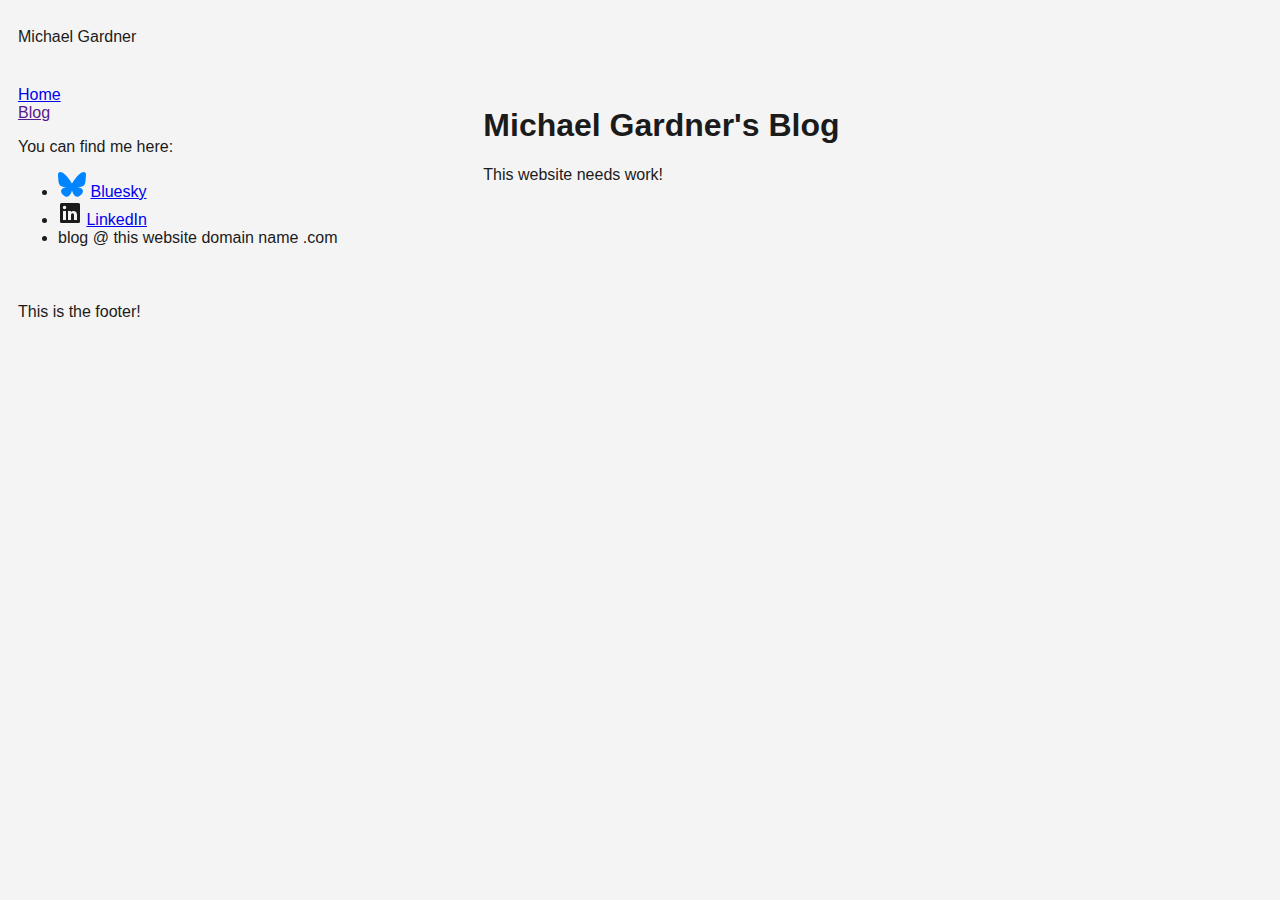
<file: blog/index.html>
<!DOCTYPE html>
<html lang="en">

<head>
  <meta charset="UTF-8">
  <meta name="viewport" content="width=device-width, initial-scale=1">
  <title>Michael Gardner's Blog</title>
  <link href="../static/css/style.css" rel="stylesheet">
</head>

<body>
  <header>
    Michael Gardner
  </header>
  <aside>
    <nav>
      <a href="../index.html">Home</a>
      <a href="">Blog</a>
    </nav>
    <p>You can find me here:
    <ul>
      <li>
        <svg fill="none" viewBox="0 0 64 57" width="28" style="width: 28px; height: 24.9375px;">
          <path fill="#0085ff"
            d="M13.873 3.805C21.21 9.332 29.103 20.537 32 26.55v15.882c0-.338-.13.044-.41.867-1.512 4.456-7.418 21.847-20.923 7.944-7.111-7.32-3.819-14.64 9.125-16.85-7.405 1.264-15.73-.825-18.014-9.015C1.12 23.022 0 8.51 0 6.55 0-3.268 8.579-.182 13.873 3.805ZM50.127 3.805C42.79 9.332 34.897 20.537 32 26.55v15.882c0-.338.13.044.41.867 1.512 4.456 7.418 21.847 20.923 7.944 7.111-7.32 3.819-14.64-9.125-16.85 7.405 1.264 15.73-.825 18.014-9.015C62.88 23.022 64 8.51 64 6.55c0-9.818-8.578-6.732-13.873-2.745Z">
          </path>
        </svg>
        <a href="https://bsky.app/profile/getmg.dev">Bluesky</a>
      </li>
      <li>
        <svg xmlns="http://www.w3.org/2000/svg" viewBox="0 0 24 24" data-supported-dps="24x24" fill="currentColor"
          class="mercado-match" width="24" height="24" focusable="false">
          <path
            d="M20.5 2h-17A1.5 1.5 0 002 3.5v17A1.5 1.5 0 003.5 22h17a1.5 1.5 0 001.5-1.5v-17A1.5 1.5 0 0020.5 2zM8 19H5v-9h3zM6.5 8.25A1.75 1.75 0 118.3 6.5a1.78 1.78 0 01-1.8 1.75zM19 19h-3v-4.74c0-1.42-.6-1.93-1.38-1.93A1.74 1.74 0 0013 14.19a.66.66 0 000 .14V19h-3v-9h2.9v1.3a3.11 3.11 0 012.7-1.4c1.55 0 3.36.86 3.36 3.66z">
          </path>
        </svg>
        <a href="https://www.linkedin.com/in/michael-gardner-148379226/">LinkedIn</a>
      </li>
      <li>blog @ this website domain name .com</li>
    </ul>
  </aside>
  <main>
    <h1>Michael Gardner's Blog</h1>

    This website needs work!
    </p>
  </main>
  <footer>This is the footer!</footer>
</body>

</html>
</file>
<file: static/css/style.css>
body {
    font-family: Inter, Verdana,Arial, Tahoma, Sans-Serif;
    background: #f5f4f4;
    color: #1b1b1b;
    font-size: 1em;
  }

  header {
    padding: 20px 0px 20px 10px;
  }

  aside {
    padding: 20px 0px 20px 10px;
  }

  aside nav {
    display: flex;
    flex-direction: column;
    justify-content: right;
    align-items: right;
  }

  nav li {
    padding: 5px;
  }

  main {
    grid-area: main;
    padding: 20px 10px 20px 5px;
  }

@media (min-width: 500px) {
  body {
    font-family: Inter, Verdana,Arial, Tahoma, Sans-Serif;
    background: #f5f4f4;
    color: #1b1b1b;
    font-size: 1em;
    display: grid;
    grid-template-areas: 
      "header header header header"
      "aside main main main"
      "footer footer footer footer";
  }

  header {
    grid-area: header;
    padding: 20px 0px 20px 10px;
  }

  aside {
    grid-area: aside;
    padding: 20px 0px 20px 10px;
  }

  aside nav {
    display: flex;
    flex-direction: column;
    justify-content: right;
    align-items: right;

  }

  nav li {
    padding: 5px;
  }

  main {
    grid-area: main;
    padding: 20px 10px 20px 5px;
  }

  footer {
    grid-area: footer;
    padding: 20px 0px 20px 10px;
  }
}
</file>
